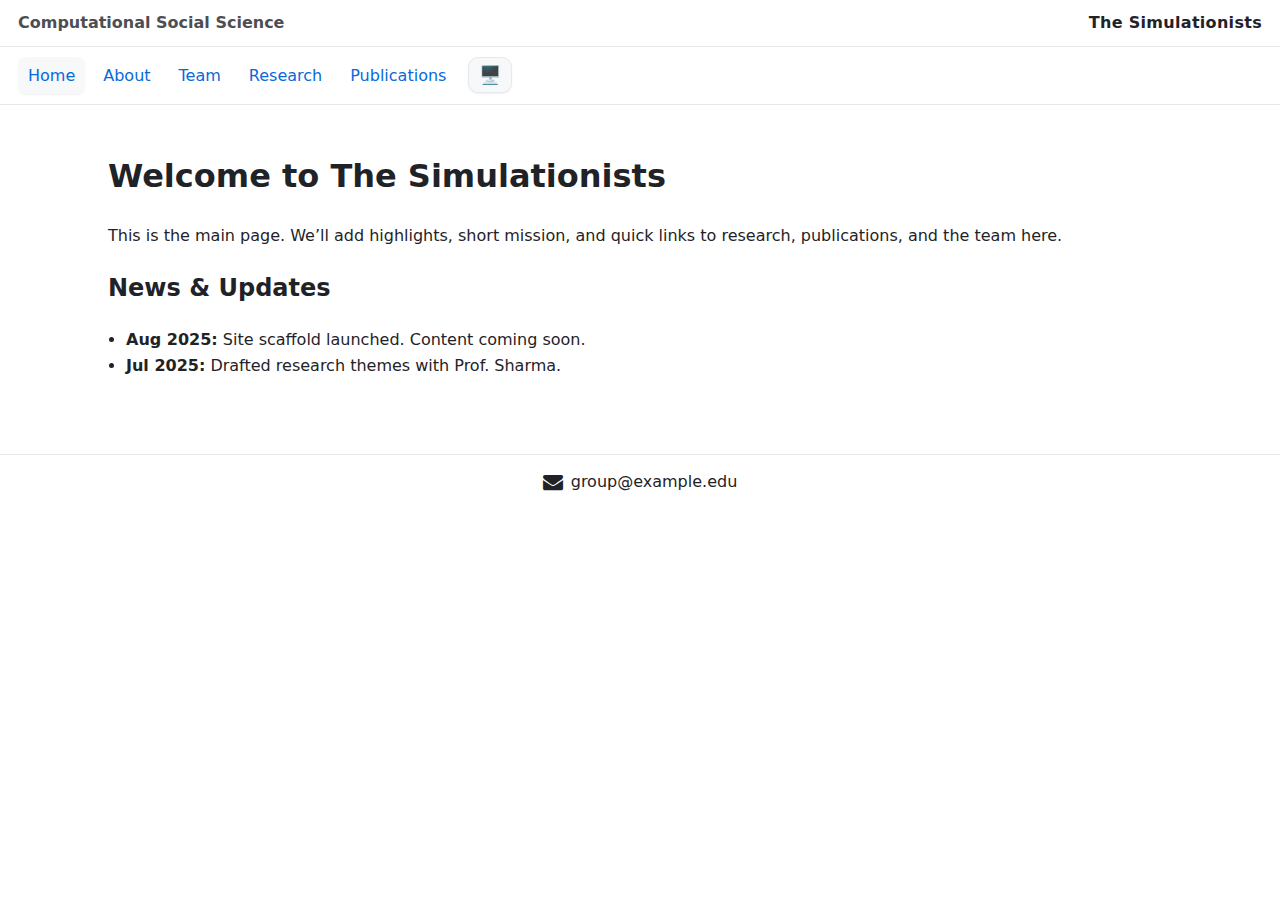
<file: index.html>
<!doctype html>
<html lang="en" data-theme="auto">
<head>
  <meta charset="utf-8" />
  <meta name="viewport" content="width=device-width, initial-scale=1" />
  <title>The Simulationists — Home</title>
  <meta name="description" content="The Simulationists — a computational social science research group." />
  <link rel="stylesheet" href="assets/css/style.css" />
  <link rel="stylesheet" href="https://cdnjs.cloudflare.com/ajax/libs/font-awesome/4.7.0/css/font-awesome.min.css">
</head>
<body>
  <!-- Brand strip -->
  <div class="brand-strip">
    <span class="brand-left">Computational Social Science</span>
    <span class="brand-right">The Simulationists</span>
  </div>

  <header class="site-header">
    <nav class="nav">
      <a href="index.html" class="active">Home</a>
      <a href="about.html">About</a>
      <a href="team.html">Team</a>
      <a href="research.html">Research</a>
      <a href="publications.html">Publications</a>
    </nav>
    <button id="theme-toggle" class="theme-toggle" aria-label="Toggle theme"><span class="icon">🖥️</span></button>
  </header>

  <main class="container">
    <section class="content-wide">
      <h1>Welcome to The Simulationists</h1>
      <p>This is the main page. We’ll add highlights, short mission, and quick links to research, publications, and the team here.</p>

      <h2>News & Updates</h2>
      <ul class="list">
        <li><strong>Aug 2025:</strong> Site scaffold launched. Content coming soon.</li>
        <li><strong>Jul 2025:</strong> Drafted research themes with Prof. Sharma.</li>
      </ul>
    </section>
  </main>

  <footer class="site-footer">
    <a class="footer-mail" href="mailto:group@example.edu" title="Email us">
      <i class="fa fa-envelope"></i> group@example.edu
    </a>
  </footer>

  <script src="assets/js/main.js"></script>
</body>
</html>
</file>
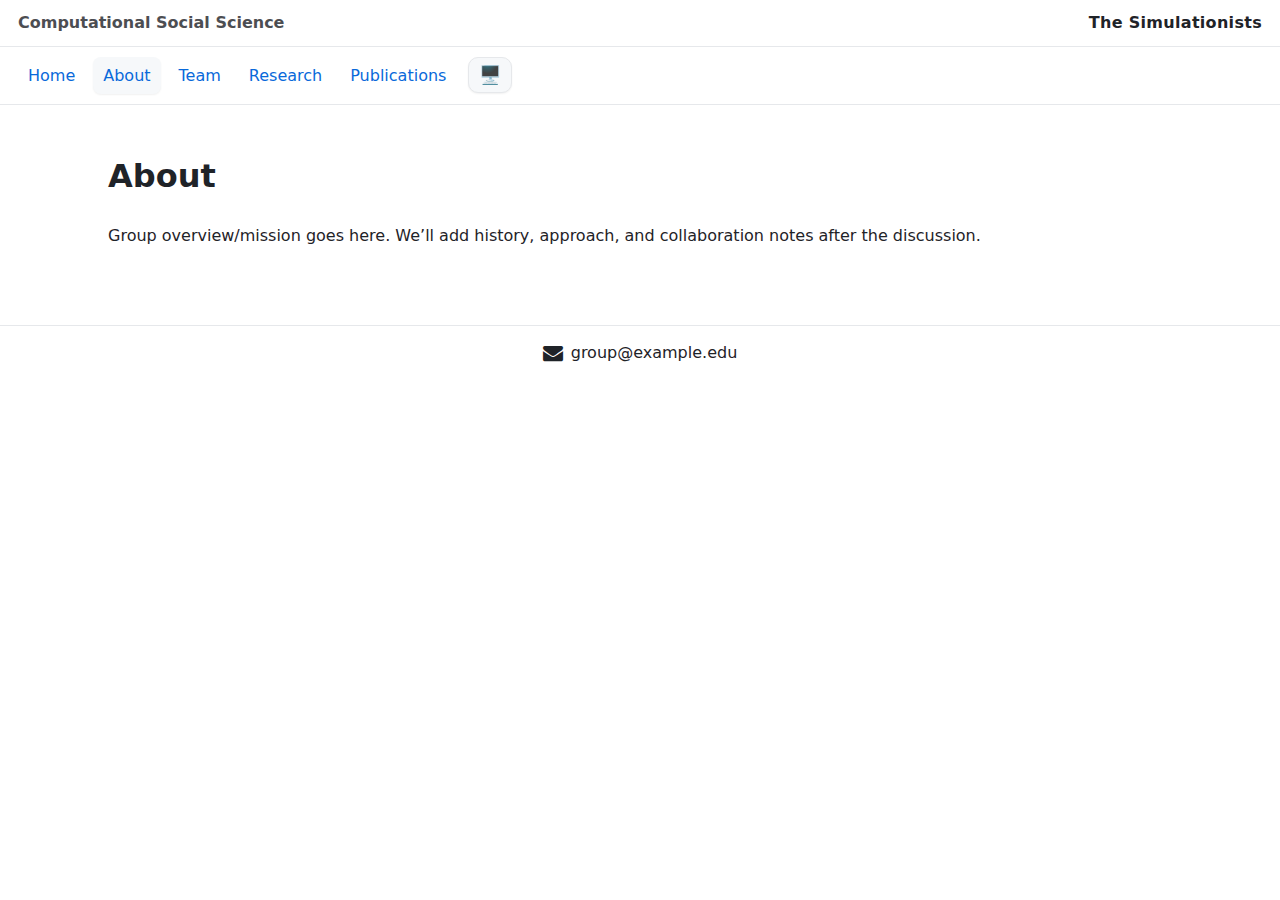
<file: about.html>
<!doctype html>
<html lang="en" data-theme="auto">
<head>
  <meta charset="utf-8" />
  <meta name="viewport" content="width=device-width, initial-scale=1" />
  <title>About — The Simulationists</title>
  <link rel="stylesheet" href="assets/css/style.css" />
  <link rel="stylesheet" href="https://cdnjs.cloudflare.com/ajax/libs/font-awesome/4.7.0/css/font-awesome.min.css">
</head>
<body>
  <div class="brand-strip">
    <span class="brand-left">Computational Social Science</span>
    <span class="brand-right">The Simulationists</span>
  </div>

  <header class="site-header">
    <nav class="nav">
      <a href="index.html">Home</a>
      <a href="about.html" class="active">About</a>
      <a href="team.html">Team</a>
      <a href="research.html">Research</a>
      <a href="publications.html">Publications</a>
    </nav>
    <button id="theme-toggle" class="theme-toggle" aria-label="Toggle theme"><span class="icon">🖥️</span></button>
  </header>

  <main class="container">
    <section class="content-wide">
      <h1>About</h1>
      <p>Group overview/mission goes here. We’ll add history, approach, and collaboration notes after the discussion.</p>
    </section>
  </main>

  <footer class="site-footer">
    <a class="footer-mail" href="mailto:group@example.edu" title="Email us">
      <i class="fa fa-envelope"></i> group@example.edu
    </a>
  </footer>

  <script src="assets/js/main.js"></script>
</body>
</html>
</file>
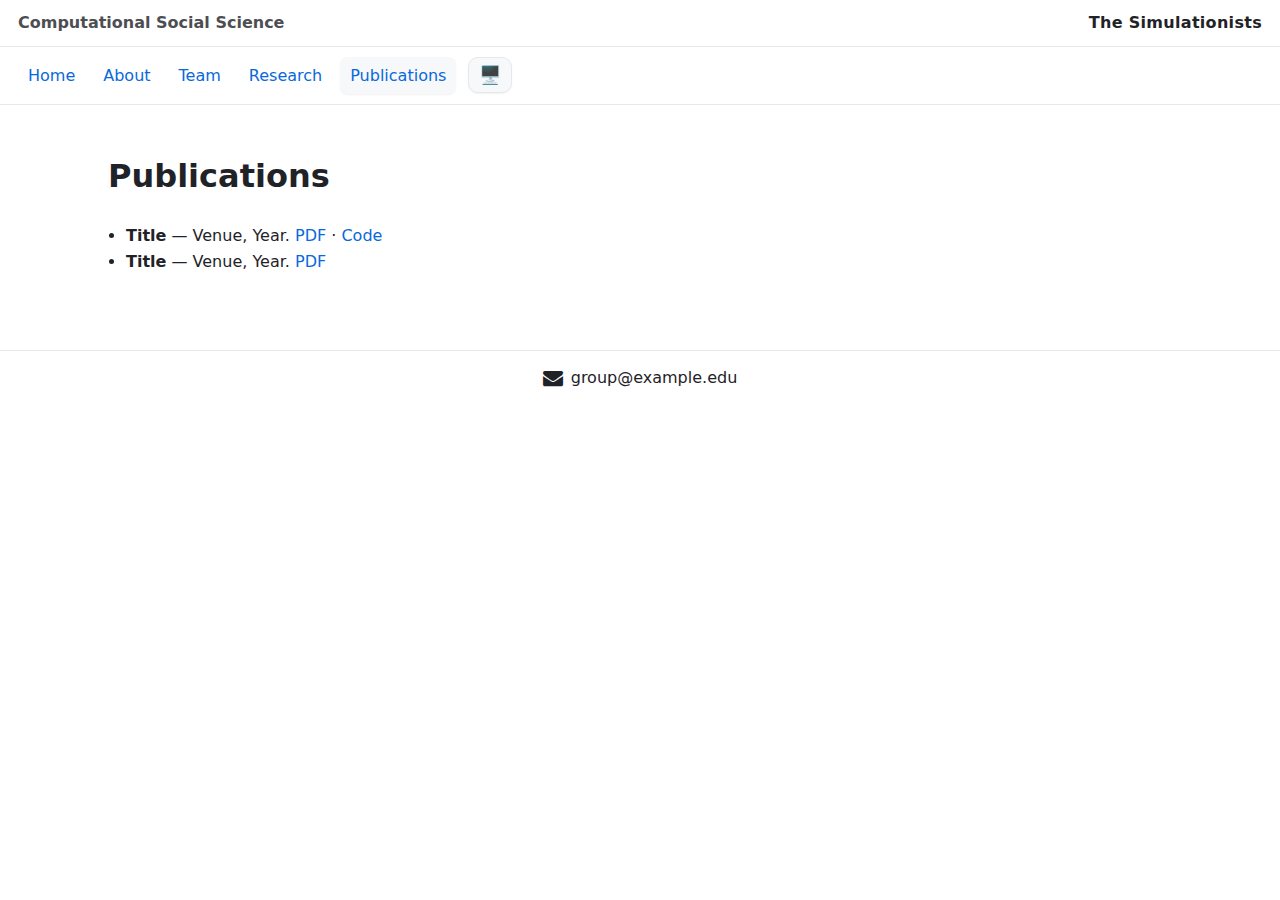
<file: publications.html>
<!doctype html>
<html lang="en" data-theme="auto">
<head>
  <meta charset="utf-8" />
  <meta name="viewport" content="width=device-width, initial-scale=1" />
  <title>Publications — The Simulationists</title>
  <link rel="stylesheet" href="assets/css/style.css" />
  <link rel="stylesheet" href="https://cdnjs.cloudflare.com/ajax/libs/font-awesome/4.7.0/css/font-awesome.min.css">
</head>
<body>
  <div class="brand-strip">
    <span class="brand-left">Computational Social Science</span>
    <span class="brand-right">The Simulationists</span>
  </div>

  <header class="site-header">
    <nav class="nav">
      <a href="index.html">Home</a>
      <a href="about.html">About</a>
      <a href="team.html">Team</a>
      <a href="research.html">Research</a>
      <a href="publications.html" class="active">Publications</a>
    </nav>
    <button id="theme-toggle" class="theme-toggle" aria-label="Toggle theme"><span class="icon">🖥️</span></button>
  </header>

  <main class="container">
    <section class="content-wide">
      <h1>Publications</h1>
      <ul class="pubs">
        <li><strong>Title</strong> — Venue, Year. <a href="#">PDF</a> · <a href="#">Code</a></li>
        <li><strong>Title</strong> — Venue, Year. <a href="#">PDF</a></li>
      </ul>
    </section>
  </main>

  <footer class="site-footer">
    <a class="footer-mail" href="mailto:group@example.edu" title="Email us">
      <i class="fa fa-envelope"></i> group@example.edu
    </a>
  </footer>

  <script src="assets/js/main.js"></script>
</body>
</html>
</file>
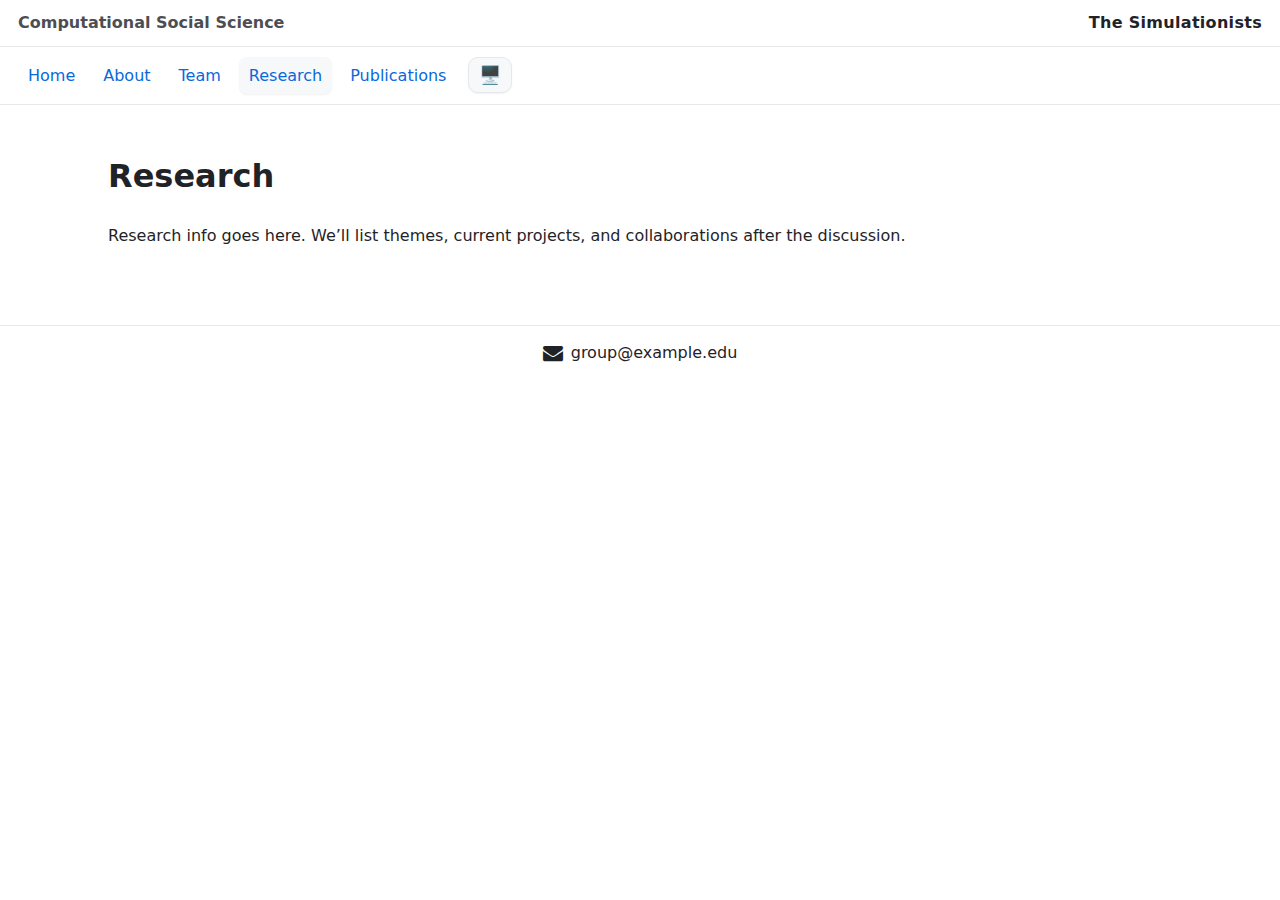
<file: research.html>
<!doctype html>
<html lang="en" data-theme="auto">
<head>
  <meta charset="utf-8" />
  <meta name="viewport" content="width=device-width, initial-scale=1" />
  <title>Research — The Simulationists</title>
  <link rel="stylesheet" href="assets/css/style.css" />
  <link rel="stylesheet" href="https://cdnjs.cloudflare.com/ajax/libs/font-awesome/4.7.0/css/font-awesome.min.css">
</head>
<body>
  <div class="brand-strip">
    <span class="brand-left">Computational Social Science</span>
    <span class="brand-right">The Simulationists</span>
  </div>

  <header class="site-header">
    <nav class="nav">
      <a href="index.html">Home</a>
      <a href="about.html">About</a>
      <a href="team.html">Team</a>
      <a href="research.html" class="active">Research</a>
      <a href="publications.html">Publications</a>
    </nav>
    <button id="theme-toggle" class="theme-toggle" aria-label="Toggle theme"><span class="icon">🖥️</span></button>
  </header>

  <main class="container">
    <section class="content-wide">
      <h1>Research</h1>
      <p>Research info goes here. We’ll list themes, current projects, and collaborations after the discussion.</p>
    </section>
  </main>

  <footer class="site-footer">
    <a class="footer-mail" href="mailto:group@example.edu" title="Email us">
      <i class="fa fa-envelope"></i> group@example.edu
    </a>
  </footer>

  <script src="assets/js/main.js"></script>
</body>
</html>
</file>
<file: assets/css/style.css>
:root{
  --bg:#ffffff;--text:#1f2328;--muted:#5b6470;--card:#f6f8fa;--link:#0969da;--border:#e6e8eb;--shadow:0 1px 2px rgba(0,0,0,.06);
}
@media (prefers-color-scheme: dark){
  :root{--bg:#0b0e14;--text:#e6edf3;--muted:#9aa7b2;--card:#11161e;--link:#58a6ff;--border:#1f2632;--shadow:0 1px 2px rgba(0,0,0,.35)}
}
html[data-theme="light"]{--bg:#fff;--text:#1f2328;--muted:#5b6470;--card:#f6f8fa;--link:#0969da;--border:#e6e8eb;--shadow:0 1px 2px rgba(0,0,0,.06)}
html[data-theme="dark"]{--bg:#0b0e14;--text:#e6edf3;--muted:#9aa7b2;--card:#11161e;--link:#58a6ff;--border:#1f2632;--shadow:0 1px 2px rgba(0,0,0,.35)}
*{box-sizing:border-box}
body{margin:0;font:16px/1.6 system-ui,-apple-system,Segoe UI,Roboto,Ubuntu,Cantarell,"Helvetica Neue",Arial;background:var(--bg);color:var(--text)}
a{color:var(--link);text-decoration:none}
a:hover{text-decoration:underline}

/* brand strip (your sketch) */
.brand-strip{
  display:flex;justify-content:space-between;align-items:center;
  padding:10px 18px;border-bottom:1px solid var(--border);background:var(--bg);
}
.brand-left{font-weight:600;opacity:.8}
.brand-right{font-weight:800;letter-spacing:.3px}

/* header nav + toggle */
.site-header{display:flex;align-items:center;gap:12px;padding:10px 18px;background:var(--bg);border-bottom:1px solid var(--border);position:sticky;top:0;z-index:20}
.nav{display:flex;gap:8px;flex-wrap:wrap}
.nav a{padding:6px 10px;border-radius:8px}
.nav a.active,.nav a:hover{background:var(--card);box-shadow:var(--shadow)}
.theme-toggle{border:1px solid var(--border);background:var(--card);color:var(--text);border-radius:10px;padding:6px 10px;cursor:pointer;box-shadow:var(--shadow)}
.theme-toggle .icon{font-size:18px}

/* layout */
.container{max-width:1100px;margin:0 auto;padding:24px 18px}
.content-wide{background:transparent}
.pubs,.list{padding-left:18px}

/* team page */
/* .team-lead .person{display:flex;gap:16px;align-items:flex-start;background:var(--card);border:1px solid var(--border);border-radius:12px;padding:16px;box-shadow:var(--shadow)}
.person-photo{width:160px;height:200px;object-fit:cover;border-radius:10px;border:1px solid var(--border)}
.person-info h2{margin:0 0 6px}
.person-links a{margin-right:8px}
.team-managers .cards{display:grid;grid-template-columns:repeat(auto-fill,minmax(220px,1fr));gap:16px;margin-top:10px}
.card{background:var(--card);border:1px solid var(--border);border-radius:12px;box-shadow:var(--shadow);padding:12px;text-align:center}
.card img{width:100%;height:160px;object-fit:cover;border-radius:8px;margin-bottom:8px}
.team-members .grid{display:grid;grid-template-columns:repeat(auto-fill,minmax(160px,1fr));gap:16px}
.tile{background:var(--card);border:1px solid var(--border);border-radius:12px;box-shadow:var(--shadow);padding:10px;text-align:center}
.tile img{width:100%;height:140px;object-fit:cover;border-radius:8px;margin-bottom:6px} */

/* for Team page rendering */
.team-lead .person{display:flex;gap:16px;align-items:flex-start;background:var(--card);border:1px solid var(--border);border-radius:12px;padding:16px;box-shadow:var(--shadow)}
.person-photo{width:160px;height:200px;object-fit:cover;border-radius:10px;border:1px solid var(--border)}
.person-info h2{margin:0 0 6px}
.person-links a{margin-right:8px}

.team-managers .cards{display:grid;grid-template-columns:repeat(auto-fill,minmax(220px,1fr));gap:16px;margin-top:10px}
.card{background:var(--card);border:1px solid var(--border);border-radius:12px;box-shadow:var(--shadow);padding:12px;text-align:center}
.card img{width:100%;height:160px;object-fit:cover;border-radius:8px;margin-bottom:8px}

.team-members .grid{display:grid;grid-template-columns:repeat(auto-fill,minmax(160px,1fr));gap:16px}
.tile{background:var(--card);border:1px solid var(--border);border-radius:12px;box-shadow:var(--shadow);padding:10px;text-align:center}
.tile img{width:100%;height:140px;object-fit:cover;border-radius:8px;margin-bottom:6px}


/* footer */
.site-footer{margin-top:36px;padding:14px 18px;border-top:1px solid var(--border);text-align:center;background:var(--bg)}
.footer-mail{display:inline-flex;align-items:center;gap:8px;color:var(--text)}
.footer-mail i{font-size:20px}

/* polish + motion */
body,.site-header,.brand-strip,.theme-toggle,.nav a,.card,.tile,a{transition:background-color .18s ease,color .18s ease,border-color .18s ease,box-shadow .18s ease,opacity .18s ease}
.theme-toggle:hover{box-shadow:0 2px 8px rgba(0,0,0,.10);transform:translateY(-1px)}
.theme-toggle:active{transform:translateY(0)}
@media (max-width:700px){.person{flex-direction:column}.brand-right{font-size:1.05rem}}
</file>
